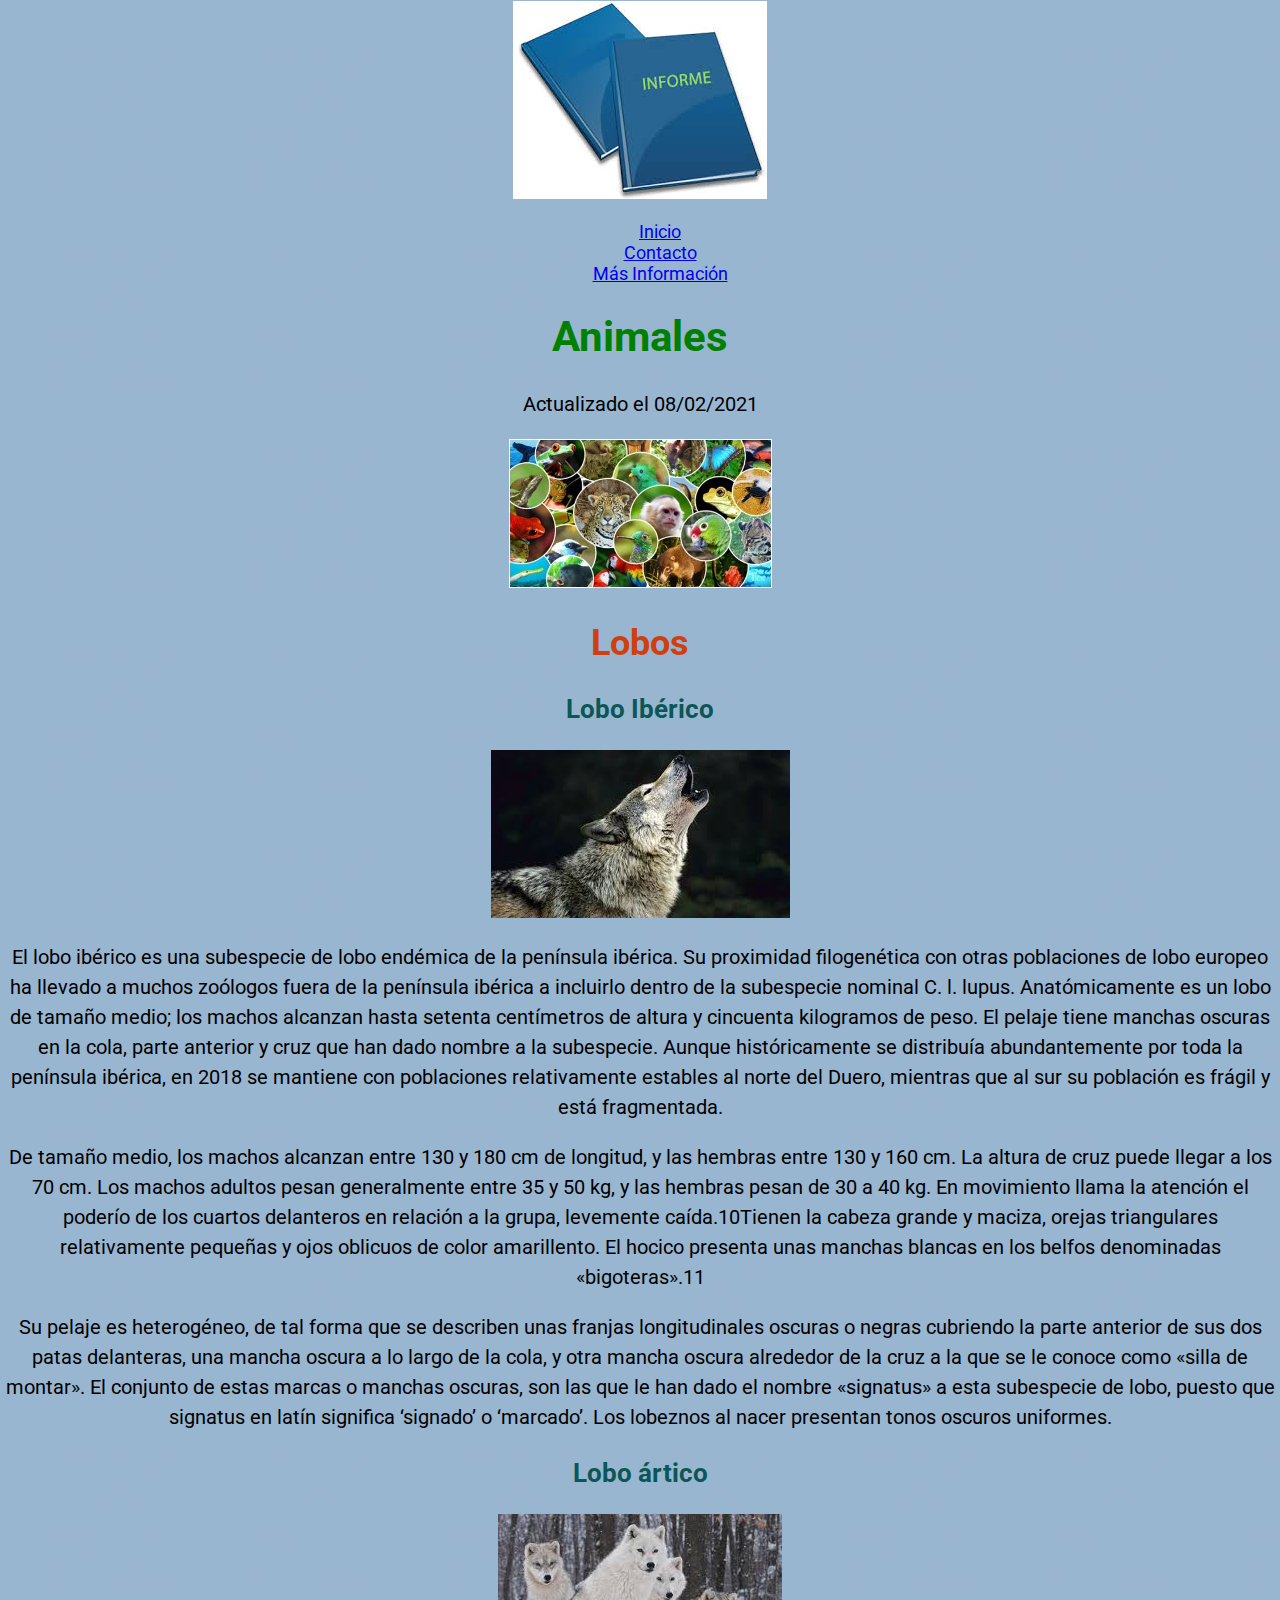
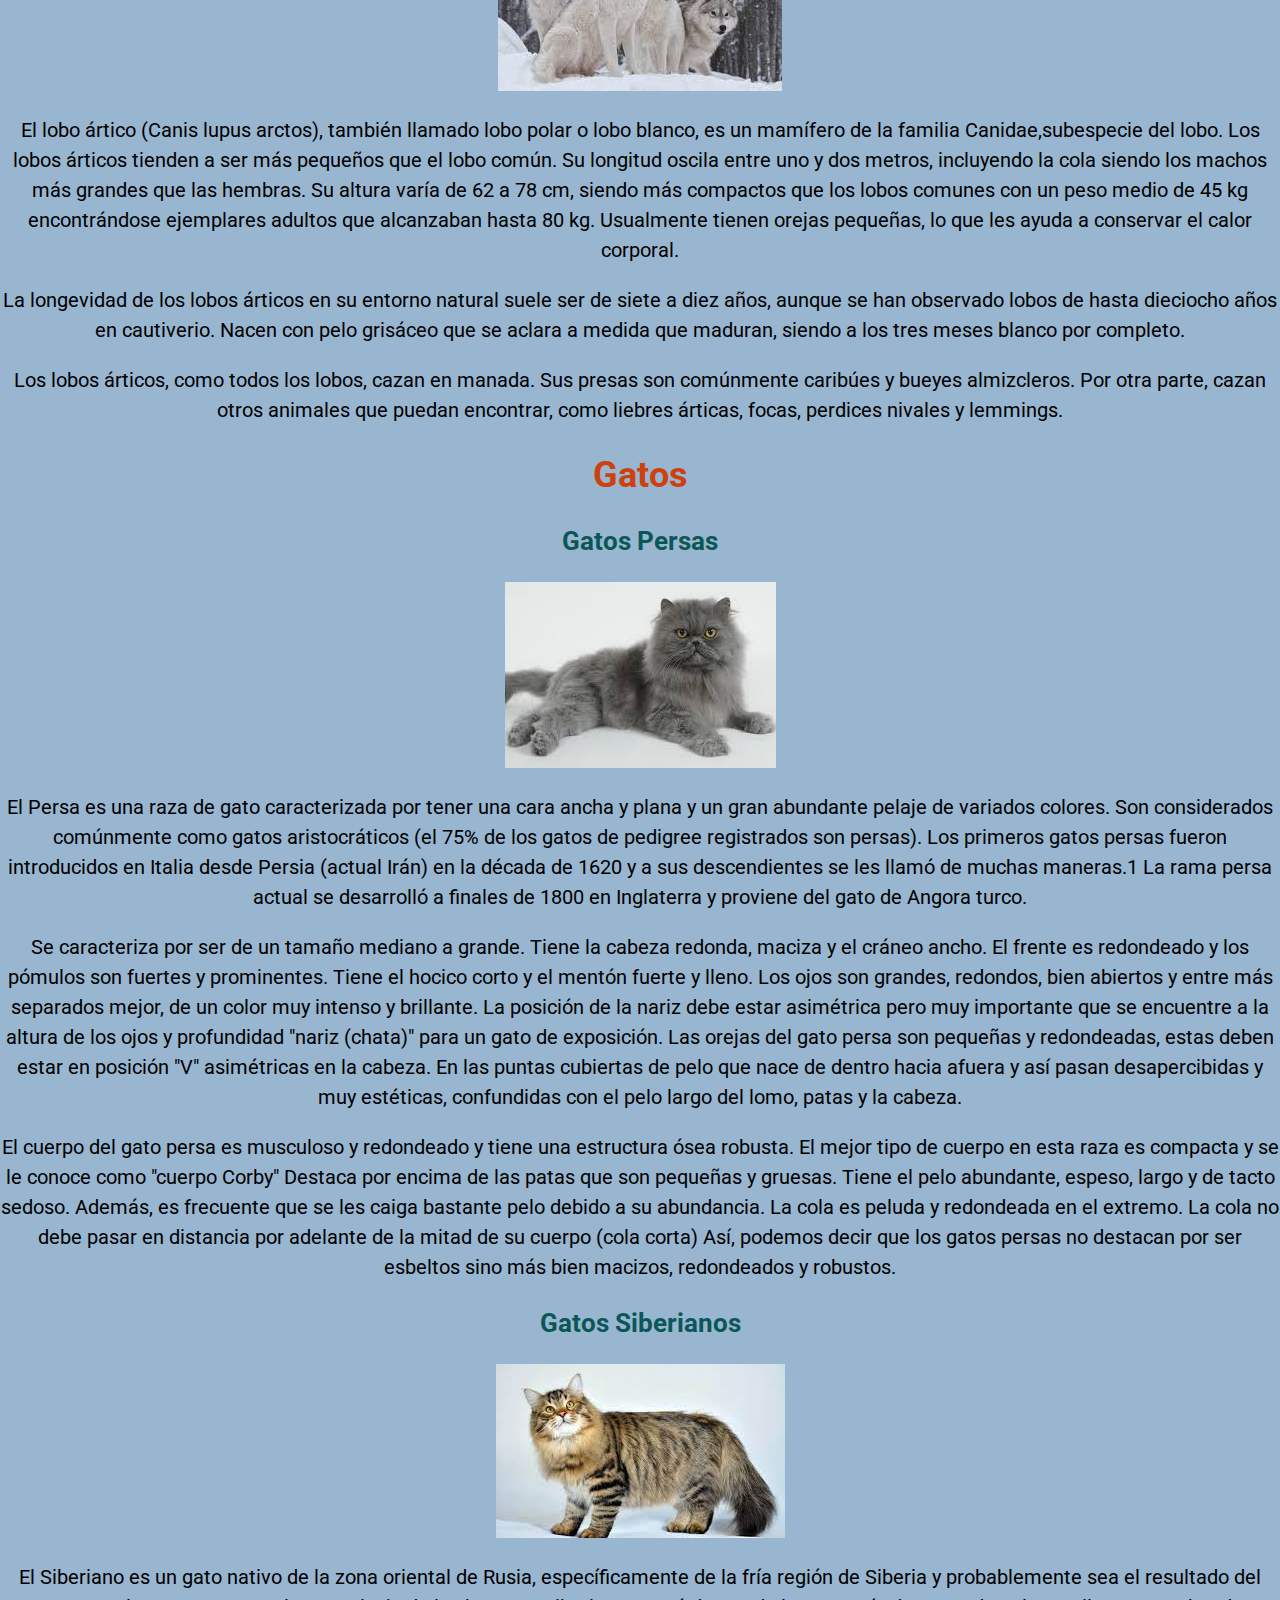
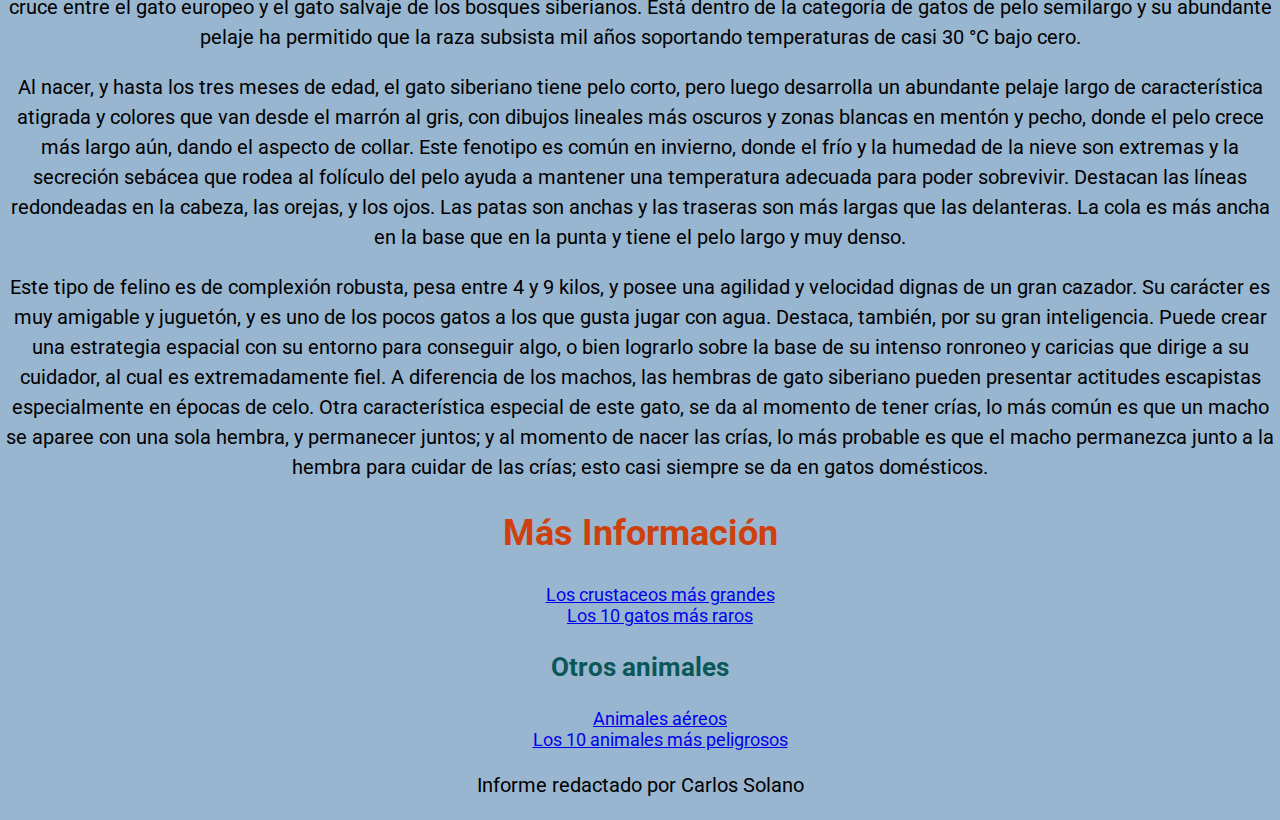
<file: index.html>
<!DOCTYPE html>
<html lang="es-ES">

<head>
  <meta charset="UTF-8">
  <meta name="description" content="Web destinada a la informacion de algunos tipos de lobos y gatos">
  <meta name="viewport" content="width=device-width, initial-scale=1.0">
  <link rel="shortcut icon" href="luna.jpg" type="image/x-icon">
  <link rel="stylesheet" href="estilos/estilo.css">
  <link rel="preconnect" href="https://fonts.gstatic.com">
  <link href="https://fonts.googleapis.com/css2?family=Roboto&display=swap" rel="stylesheet">
  <title>Modelo Web</title>
</head>

<body>
  <header>
    <img src="logo.jpg" alt="librod de color azul con la palabra Informe">
    <nav>
      <ul class="Indice">
        <li><a href="/">Inicio</a></li>
        <li><a href="/contacto.html">Contacto</a></li>
        <li><a href="/CV.html">Más Información</a></li>
      </ul>
    </nav>
  </header>
  <main>
    <h1>Animales</h1>
    <p>Actualizado el 08/02/2021</p>
    <img src="mundoanimal.jpg" alt="Animales">
    <div>
      <section>
        <h2>Lobos</h2>
        <article>
          <h3>Lobo Ibérico</h3>
          <img src="loboiberico.jpg" alt="Lobo gris y blanco aullando" />
          <p>
            El lobo ibérico es una subespecie de lobo endémica de la península ibérica. Su proximidad filogenética con
            otras
            poblaciones de lobo europeo ha llevado a muchos zoólogos fuera de la península ibérica a incluirlo dentro de
            la
            subespecie nominal C. l. lupus. Anatómicamente es un lobo de tamaño medio; los machos alcanzan hasta setenta
            centímetros
            de altura y cincuenta kilogramos de peso. El pelaje tiene manchas oscuras en la cola, parte anterior y cruz
            que han dado
            nombre a la subespecie. Aunque históricamente se distribuía abundantemente por toda la península ibérica, en
            2018 se
            mantiene con poblaciones relativamente estables al norte del Duero, mientras que al sur su población es
            frágil y está
            fragmentada.
          </p>
          <p>
            De tamaño medio, los machos alcanzan entre 130 y 180 cm de longitud, y las hembras entre 130 y 160 cm. La
            altura de cruz
            puede llegar a los 70 cm. Los machos adultos pesan generalmente entre 35 y 50 kg, y las hembras pesan de 30
            a 40 kg. En
            movimiento llama la atención el poderío de los cuartos delanteros en relación a la grupa, levemente
            caída.10​Tienen la
            cabeza grande y maciza, orejas triangulares relativamente pequeñas y ojos oblicuos de color amarillento. El
            hocico
            presenta unas manchas blancas en los belfos denominadas «bigoteras».11​
          </p>
          <p>
            Su pelaje es heterogéneo, de tal forma que se describen unas franjas longitudinales oscuras o negras
            cubriendo la parte
            anterior de sus dos patas delanteras, una mancha oscura a lo largo de la cola, y otra mancha oscura
            alrededor de la cruz
            a la que se le conoce como «silla de montar». El conjunto de estas marcas o manchas oscuras, son las que le
            han dado el
            nombre «signatus» a esta subespecie de lobo, puesto que signatus en latín significa ‘signado’ o ‘marcado’.
            Los lobeznos
            al nacer presentan tonos oscuros uniformes.
          </p>
        </article>
        <article>
          <h3>Lobo ártico</h3>
          <img src="loboartico.jpg" alt="Manada de 4 lobos de color blanco" />
          <p>
            El lobo ártico (Canis lupus arctos), también llamado lobo polar o lobo blanco, es un mamífero de la familia
            Canidae,subespecie del lobo. Los lobos árticos tienden a ser más pequeños que el lobo común. Su longitud
            oscila entre uno y dos metros,
            incluyendo la cola siendo los machos más grandes que las hembras. Su altura varía de 62 a 78 cm, siendo más
            compactos que
            los lobos comunes con un peso medio de 45 kg encontrándose ejemplares adultos que alcanzaban hasta 80 kg.
            Usualmente tienen orejas pequeñas, lo que les ayuda a conservar el calor corporal.
          </p>
          <p>La longevidad de los lobos árticos en su entorno natural suele ser de siete a diez años, aunque se han
            observado lobos de hasta dieciocho años en cautiverio. Nacen con pelo grisáceo que se aclara a medida que
            maduran, siendo a los tres meses blanco por completo.
          </p>
          <p>
            Los lobos árticos, como todos los lobos, cazan en manada. Sus presas son comúnmente caribúes y bueyes
            almizcleros. Por otra parte, cazan otros animales que puedan encontrar, como liebres árticas, focas,
            perdices nivales y lemmings.
          </p>
        </article>
      </section>
      <section>
        <h2>Gatos</h2>
        <article>
          <h3>Gatos Persas</h3>
          <img src="gatopersa.jpg" alt="Gato grando y gris" />
          <p>
            El Persa es una raza de gato caracterizada por tener una cara ancha y plana y un gran abundante pelaje de
            variados colores. Son considerados comúnmente como gatos aristocráticos (el 75% de los gatos de pedigree
            registrados son persas). Los primeros gatos persas fueron introducidos en Italia desde Persia (actual Irán)
            en la década de 1620 y a sus
            descendientes se les llamó de muchas maneras.1​ La rama persa actual se desarrolló a finales de 1800 en
            Inglaterra y proviene del gato de Angora turco.
          </p>
          <p>
            Se caracteriza por ser de un tamaño mediano a grande. Tiene la cabeza redonda, maciza y el cráneo ancho. El
            frente es redondeado y los pómulos son fuertes y prominentes. Tiene el hocico corto y el mentón fuerte y
            lleno. Los ojos son
            grandes, redondos, bien abiertos y entre más separados mejor, de un color muy intenso y brillante. La
            posición de la
            nariz debe estar asimétrica pero muy importante que se encuentre a la altura de los ojos y profundidad
            "nariz (chata)"
            para un gato de exposición. Las orejas del gato persa son pequeñas y redondeadas, estas deben estar en
            posición "V" asimétricas en la cabeza. En las puntas cubiertas de pelo que nace de dentro hacia afuera y así
            pasan desapercibidas y
            muy estéticas, confundidas con el pelo largo del lomo, patas y la cabeza.​
          </p>
          <p>
            El cuerpo del gato persa es musculoso y redondeado y tiene una estructura ósea robusta. El mejor tipo de
            cuerpo en esta
            raza es compacta y se le conoce como "cuerpo Corby" Destaca por encima de las patas que son pequeñas y
            gruesas.
            Tiene el pelo abundante, espeso, largo y de tacto sedoso. Además, es frecuente que se les caiga bastante
            pelo debido a
            su abundancia. La cola es peluda y redondeada en el extremo. La cola no debe pasar en distancia por adelante
            de la mitad
            de su cuerpo (cola corta) Así, podemos decir que los gatos persas no destacan por ser esbeltos sino más bien
            macizos,
            redondeados y robustos.
          </p>
        </article>
        <article>
          <h3>Gatos Siberianos</h3>
          <img src="gatosiberiano.jpg" alt="Gato de pelaje largo, color marron y rayas negras">
          <p>
            El Siberiano es un gato nativo de la zona oriental de Rusia, específicamente de la fría región de Siberia y
            probablemente sea el resultado del cruce entre el gato europeo y el gato salvaje de los bosques siberianos.
            Está dentro de la categoría de gatos de pelo semilargo y su abundante pelaje ha permitido que la raza
            subsista
            mil años
            soportando temperaturas de casi 30 °C bajo cero.
          </p>
          <p>
            Al nacer, y hasta los tres meses de edad, el gato siberiano tiene pelo corto, pero luego desarrolla un
            abundante pelaje
            largo de característica atigrada y colores que van desde el marrón al gris, con dibujos lineales más oscuros
            y
            zonas
            blancas en mentón y pecho, donde el pelo crece más largo aún, dando el aspecto de collar. Este fenotipo es
            común en
            invierno, donde el frío y la humedad de la nieve son extremas y la secreción sebácea que rodea al folículo
            del
            pelo
            ayuda a mantener una temperatura adecuada para poder sobrevivir.
            Destacan las líneas redondeadas en la cabeza, las orejas, y los ojos. Las patas son anchas y las traseras
            son
            más largas
            que las delanteras. La cola es más ancha en la base que en la punta y tiene el pelo largo y muy denso.
          </p>
          <p>
            Este tipo de felino es de complexión robusta, pesa entre 4 y 9 kilos, y posee una agilidad y velocidad
            dignas
            de un gran
            cazador.
            Su carácter es muy amigable y juguetón, y es uno de los pocos gatos a los que gusta jugar con agua. Destaca,
            también,
            por su gran inteligencia. Puede crear una estrategia espacial con su entorno para conseguir algo, o bien
            lograrlo sobre
            la base de su intenso ronroneo y caricias que dirige a su cuidador, al cual es extremadamente fiel. A
            diferencia de los
            machos, las hembras de gato siberiano pueden presentar actitudes escapistas especialmente en épocas de celo.
            Otra
            característica especial de este gato, se da al momento de tener crías, lo más común es que un macho se
            aparee
            con una
            sola hembra, y permanecer juntos; y al momento de nacer las crías, lo más probable es que el macho
            permanezca
            junto a la
            hembra para cuidar de las crías; esto casi siempre se da en gatos domésticos.
          </p>
        </article>
      </section>
    </div>
  </main>
  <aside>
    <div>
      <section>
        <h2>Más Información</h2>
        <ul>
          <li><a href="http://cronicasdefauna.blogspot.com/2017/11/crustaceos-xxl-los-mas-grandes-del-mundo.html"
              target="_blank">Los
              crustaceos más grandes</a></li>
          <li><a href="https://www.expertoanimal.com/los-10-gatos-mas-raros-del-mundo-22151.html" target="_blank">Los
              10 gatos más
              raros</a></li>
        </ul>
      </section>
      <h3>Otros animales</h3>
      <!--Sobre los animales-->
      <ul>
        <li><a href="https://www.expertoanimal.com/animales-aereos-ejemplos-y-caracteristicas-24064.html"
            target="_blank">Animales
            aéreos</a></li>
        <li><a href="https://okdiario.com/lista/10-animales-mas-peligrosos-del-mundo-4496374" target="_blank">Los 10
            animales más
            peligrosos</a></li>
      </ul>
    </div>
  </aside>
  <footer>
    <p>Informe redactado por Carlos Solano</p>
  </footer>
</body>

</html>
</file>
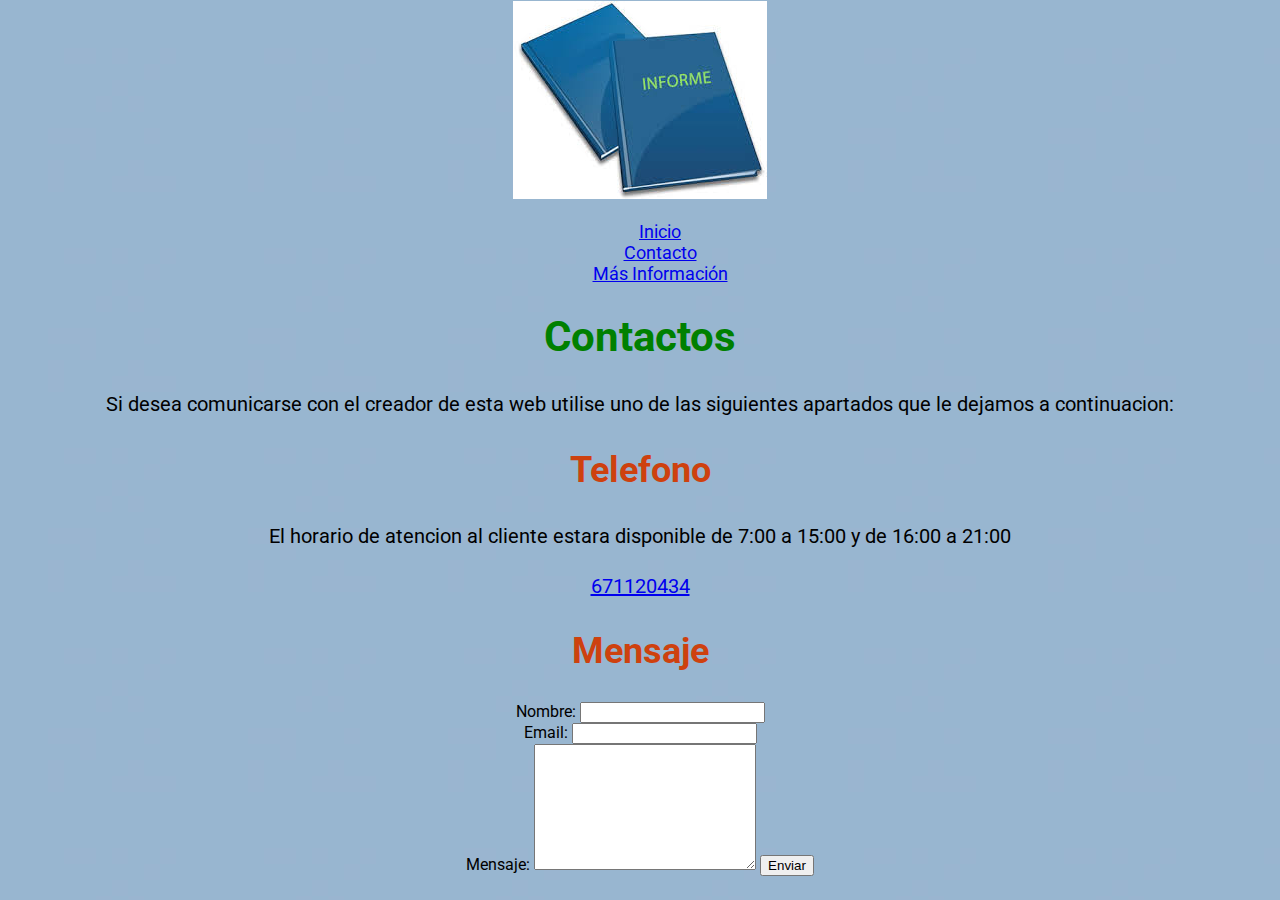
<file: contacto.html>
<!DOCTYPE html>
<html lang="es-ES">

<head>
  <meta charset="UTF-8">
  <meta name="description" content="Lugar de contactos para comunicarse con Carlos Solano">
  <meta name="viewport" content="width=device-width, initial-scale=1.0">
  <link rel="shortcut icon" href="luna.jpg" type="image/x-icon">
  <link rel="stylesheet" href="estilos/estilo.css">
  <link rel="preconnect" href="https://fonts.gstatic.com">
  <link href="https://fonts.googleapis.com/css2?family=Roboto&display=swap" rel="stylesheet">
  <title>Contactos</title>
</head>

<body>
  <header>
    <img src="logo.jpg" alt="librod de color azul con la palabra Informe" />
    <nav>
      <ul class="Indice">
        <li><a href="/">Inicio</a></li>
        <li><a href="/contacto.html">Contacto</a></li>
        <li><a href="/CV.html">Más Información</a></li>
      </ul>
    </nav>
  </header>
  <main>
    <h1>Contactos</h1>
    <p>Si desea comunicarse con el creador de esta web utilise uno de las siguientes apartados que le dejamos a
      continuacion:</p>
    <h2>Telefono</h2>
    <p>El horario de atencion al cliente estara disponible de 7:00 a 15:00 y de 16:00 a 21:00</p>
    <p><a href="tel:+34671120434">671120434</a></p>
    <h2>Mensaje</h2>
    <form action="mailto:carlos.solanogomez@hotmail.com" method="post">
      <div>
        <label for="nombre">Nombre: </label>
        <input name="usuario" id="nombre" type="text" />
      </div>
      <div>
        <label for="mail">Email: </label>
        <input id="mail" />
      </div>
      <div>
        <label for="Mensaje">Mensaje:</label>
        <textarea name="text" id="Mensaje" cols="25" rows="8"></textarea>
        <button type="submit">Enviar</button>
      </div>
    </form>
  </main>
</body>

</html>
</file>
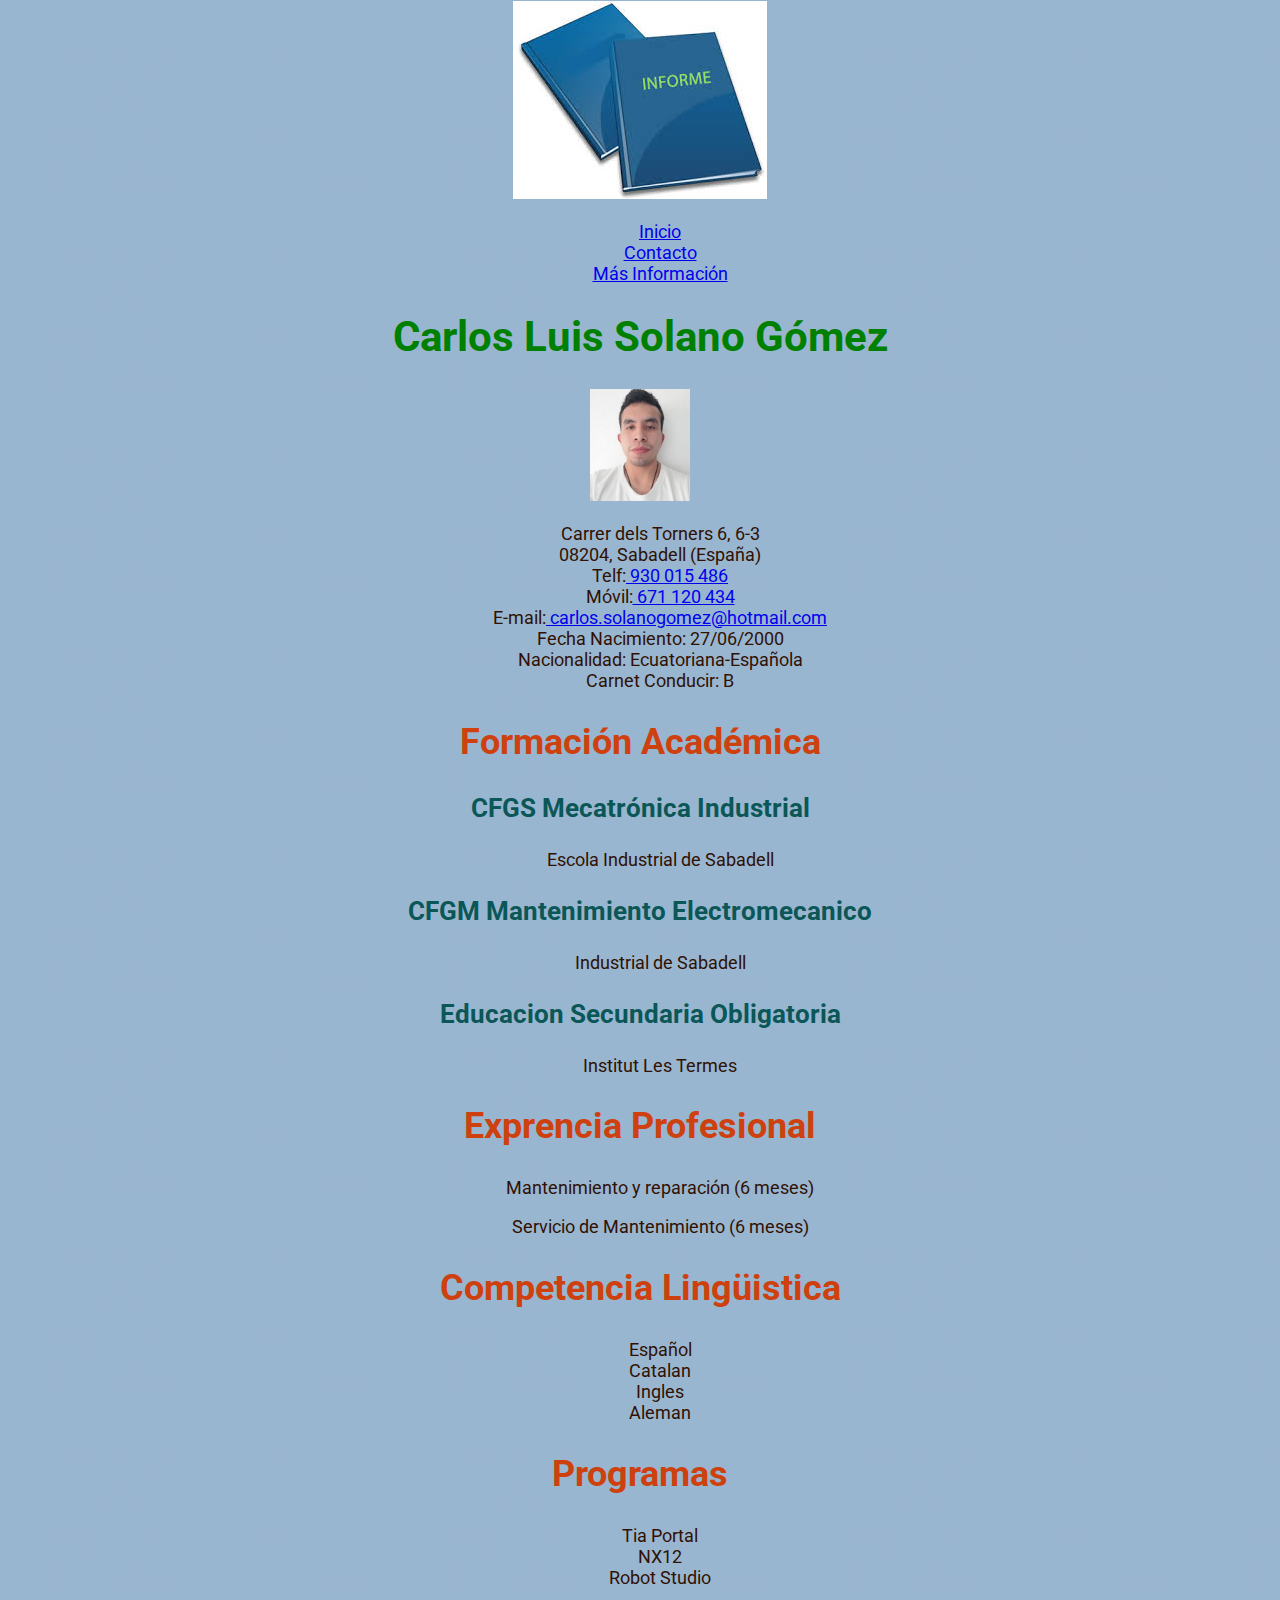
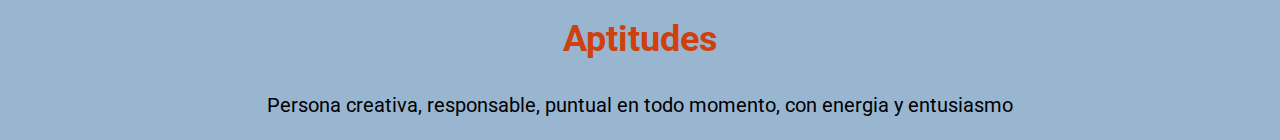
<file: CV.html>
<!DOCTYPE html>
<html lang="es-ES">

<head>
  <meta charset="UTF-8">
  <meta name="description" content="Informacion curricular del propietario de la web">
  <meta name="viewport" content="width=device-width, initial-scale=1.0">
  <link rel="shortcut icon" href="luna.jpg" type="image/x-icon">
  <link rel="stylesheet" href="estilos/estilo.css">
  <link rel="preconnect" href="https://fonts.gstatic.com">
  <link href="https://fonts.googleapis.com/css2?family=Roboto&display=swap" rel="stylesheet">
  <title>CV Carlos Solano</title>
</head>

<body>
  <header>
    <img src="logo.jpg" alt="librod de color azul con la palabra Informe" />
    <nav>
      <ul class="Indice">
        <li><a href="/">Inicio</a></li>
        <li><a href="/contacto.html">Contacto</a></li>
        <li><a href="/CV.html">Más Información</a></li>
      </ul>
    </nav>
  </header>
  <section>
    <h1>Carlos Luis Solano Gómez</h1>
    <img src="clsg.jpg" alt="Foto Personal" width="100">
    <ul>
      <li>Carrer dels Torners 6, 6-3</li>
      <li>08204, Sabadell (España)</li>
      <li>Telf:<a href="tel:930015486"> 930 015 486</a></li>
      <li>Móvil:<a href="tel:671120434"> 671 120 434</a></li>
      <li>E-mail:<a href="mailto:carlos.solanogomez@hotmail.com"> carlos.solanogomez@hotmail.com</a>
      </li>
      <li>Fecha Nacimiento: 27/06/2000
      </li>
      <li>Nacionalidad: Ecuatoriana-Española</li>
      <li>Carnet Conducir: B</li>
    </ul>
  </section>
  <section>
    <h2>Formación Académica</h2>
    <h3>CFGS Mecatrónica Industrial</h3>
    <ul>
      <li>Escola Industrial de Sabadell</li>
    </ul>
    <h3>CFGM Mantenimiento Electromecanico</h3>
    <ul>
      <li>Industrial de Sabadell</li>
    </ul>
    <h3>Educacion Secundaria Obligatoria</h3>
    <ul>
      <li>Institut Les Termes</li>
    </ul>
  </section>
  <section>
    <h2>Exprencia Profesional</h2>
    <ul>
      <li>Mantenimiento y reparación (6 meses)</li>
    </ul>
    <ul>
      <li>Servicio de Mantenimiento (6 meses)</li>
    </ul>
  </section>
  <section>
    <h2>Competencia Lingüistica</h2>
    <ol>
      <li>Español</li>
      <li>Catalan</li>
      <li>Ingles</li>
      <li>Aleman</li>
    </ol>
  </section>
  <section>
    <h2>Programas</h2>
    <ul>
      <li>Tia Portal</li>
      <li>NX12</li>
      <li>Robot Studio</li>
    </ul>
  </section>
  <section>
    <h2>Aptitudes</h2>
    <p>Persona creativa, responsable, puntual en todo momento, con energia y entusiasmo</p>
  </section>
</body>

</html>
</file>
<file: estilos/estilo.css>
html {
  background-image: url("colorido.jpg");
  background-repeat: repeat;
}
body {
  font-family: 'Roboto', sans-serif;
  margin: 0.5px;
  font-size: medium;
  text-align: center;
}
ol {
    list-style-type: none;
    font-size: 18px;
    color: rgb(48, 17, 3);
}
ul {
  list-style-type: none;
  font-size: 18px;
  color: rgb(48, 17, 3);
}
p {
  font-style: normal;
  color: #000000;
  font-size: 20px;
  line-height: 30px;
}
h1 {
  font-size: 42px;
  color: green;
}
h2 {
  font-size: 36px;
  color: rgb(206, 65, 14);
}
h3 {
  font-size: 26px;
  color: rgb(11, 87, 87);
}
</file>
